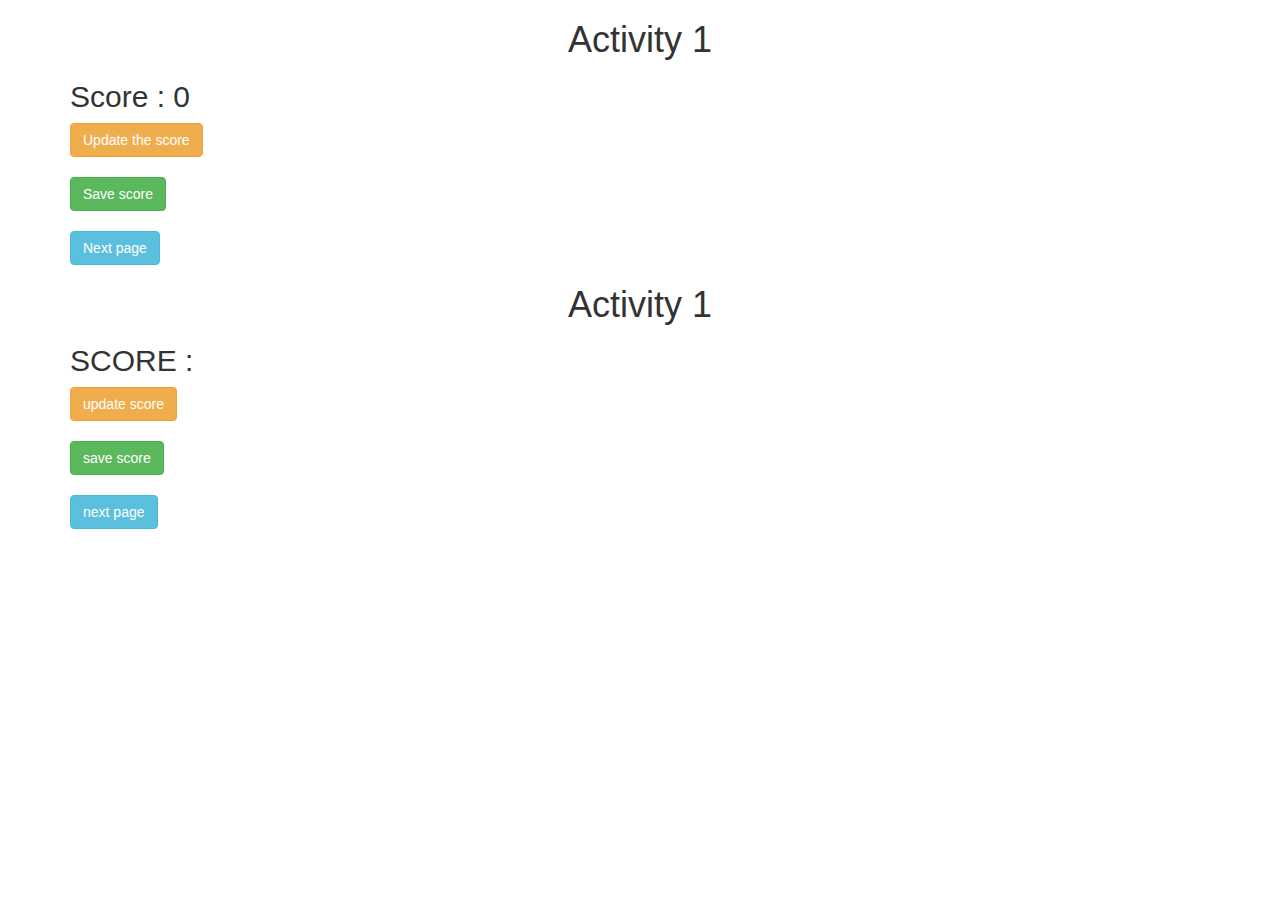
<file: activity_1.html>
<!DOCTYPE html>
<html>
<head>
	<title>Activity 1</title>

<meta name="viewport" content="width=device-width, initial-scale=1">
<link rel="stylesheet" href="https://maxcdn.bootstrapcdn.com/bootstrap/3.4.0/css/bootstrap.min.css">
<script src="https://ajax.googleapis.com/ajax/libs/jquery/3.4.1/jquery.min.js"></script>
<script src="https://maxcdn.bootstrapcdn.com/bootstrap/3.4.0/js/bootstrap.min.js"></script>
</head>
<body>

<div class="container">
	<h1 style="text-align: center;">Activity 1</h1>
	<h2 id="score">Score : 0</h2>

	<button class="btn btn-warning" onclick="updateScore();">Update the score</button>
	<br>
	<br>
	<button class="btn btn-success" onclick="saveScore();">Save score</button>
	<br>
	<br>
	<button class="btn btn-info" onclick="nextPage();">Next page</button>
</div>

<script src="activity1.js"></script>

<div class="container">
	<h1 style="text-align: center;">Activity 1</h1>
	<h2 id="score">SCORE :</h2>
	<button class="btn btn-warning" onclick="updateScore()">update score</button>
<br>
<br>
<button class="btn btn-success" onclick="saveScore()">save score</button>
<br>
<br>
<button class="btn btn-info" onclick="nextPage()">next page</button>
</div>
</body>
</html>
</file>
